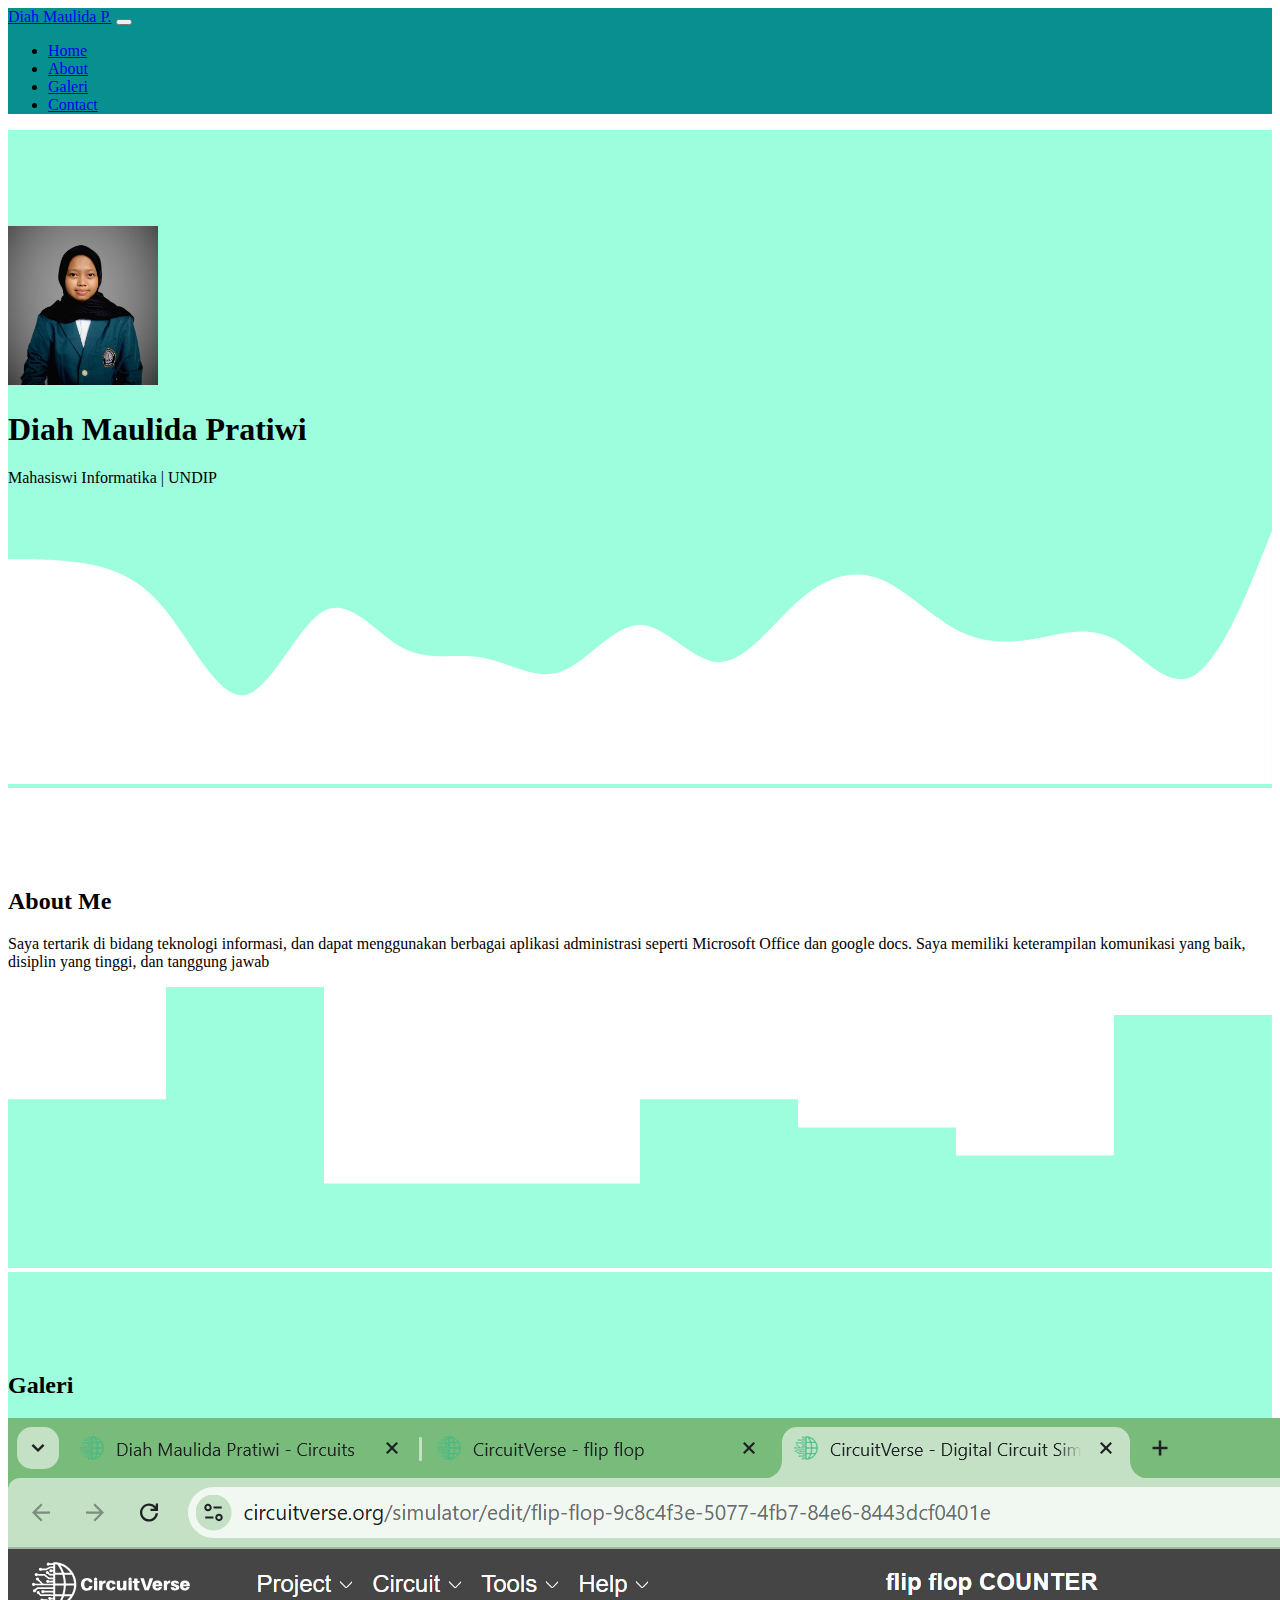
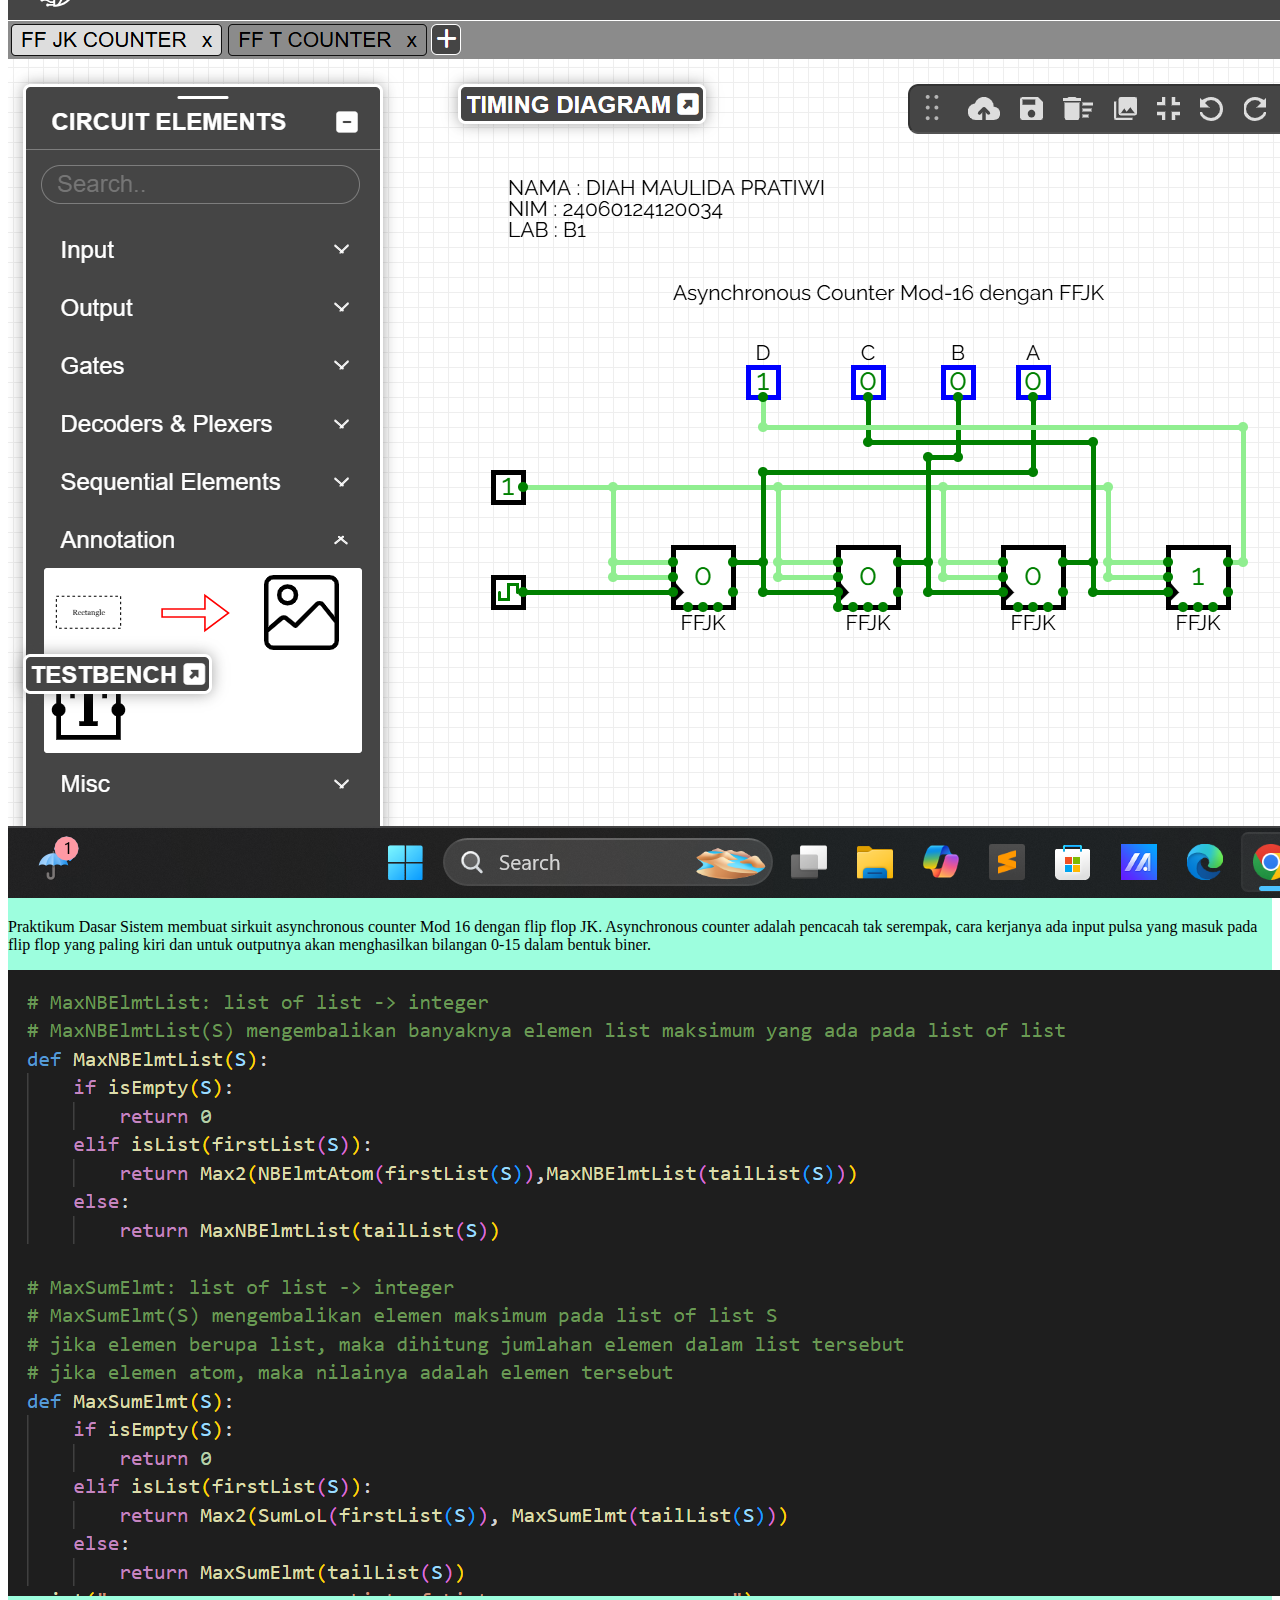
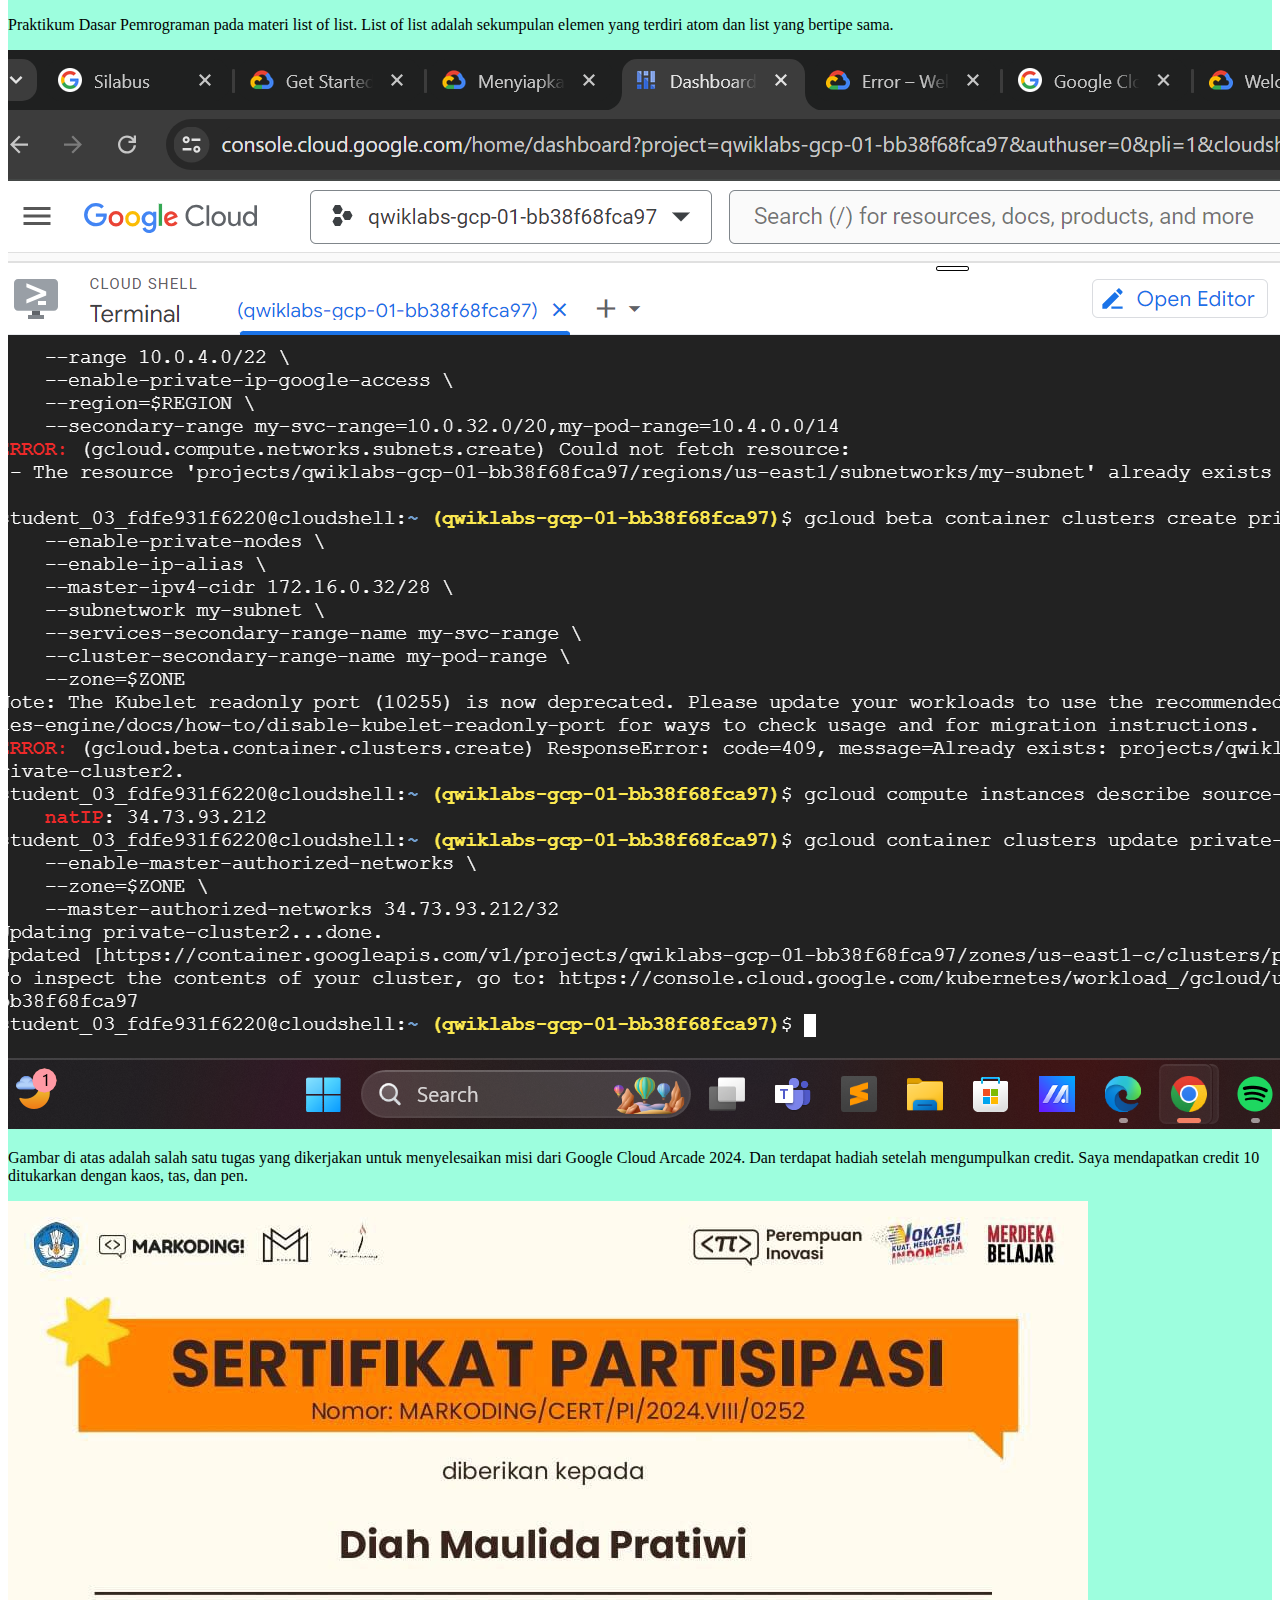
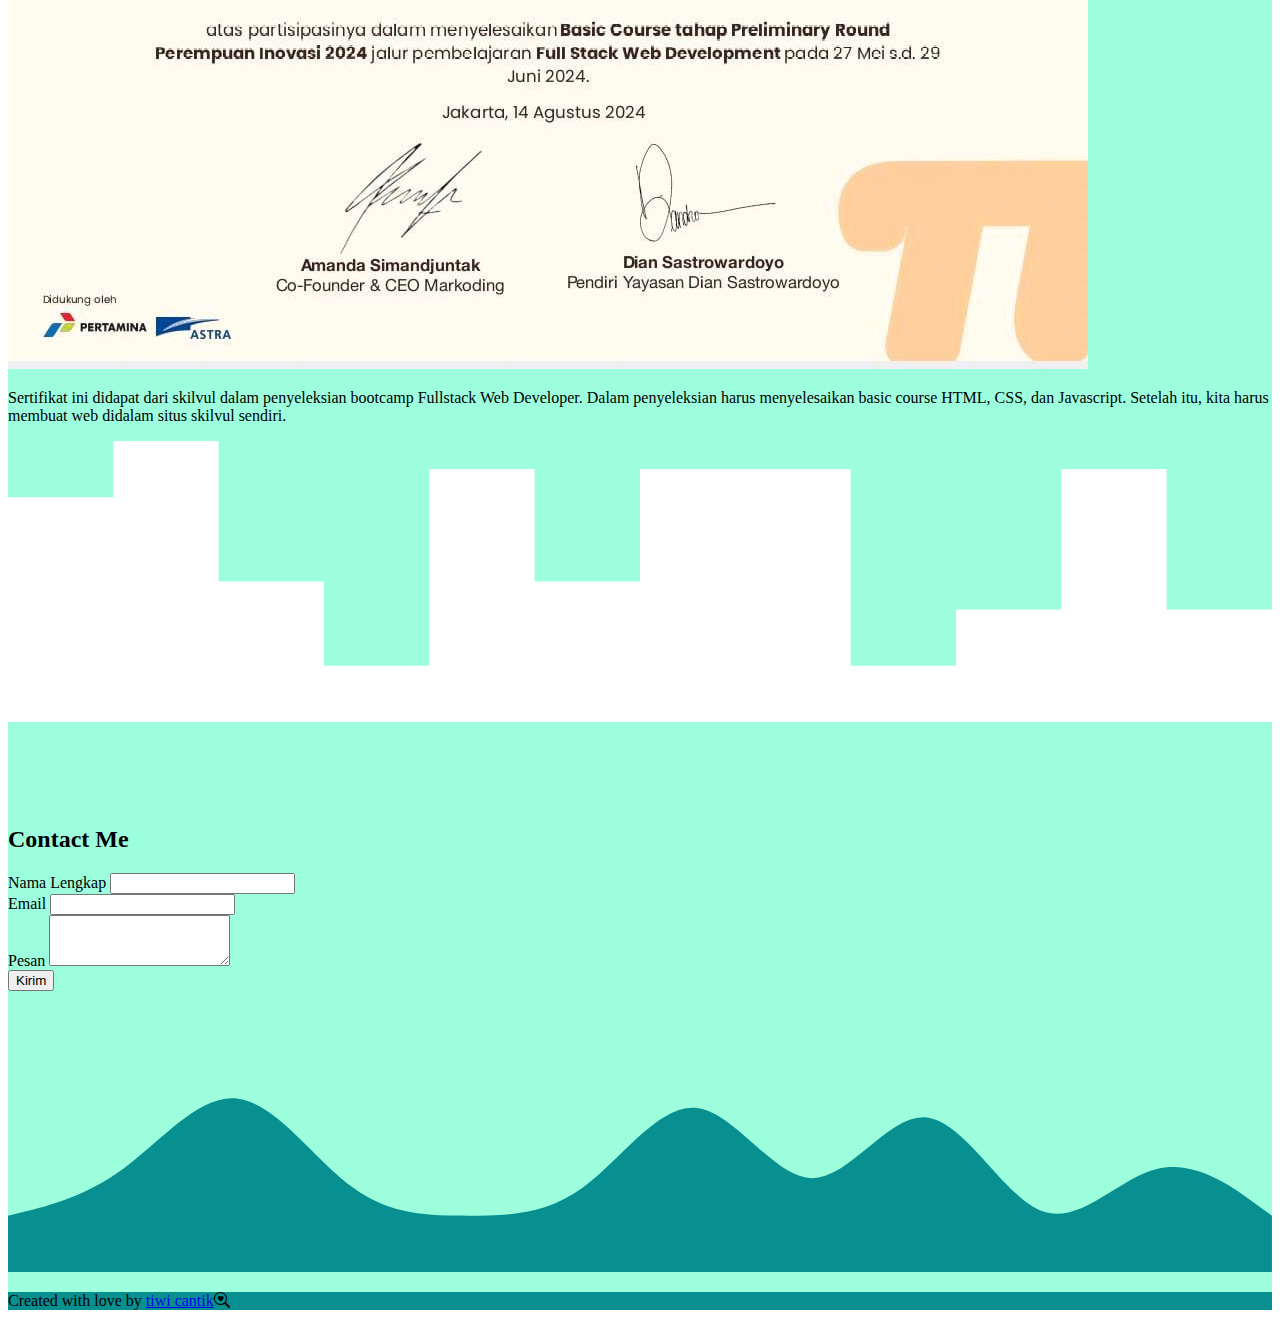
<file: index.html>
<!DOCTYPE html>
<html lang="en">
  <head>
    <!-- Required meta tags -->
    <meta charset="utf-8" />
    <meta name="viewport" content="width=device-width, initial-scale=1" />

    <!-- Bootstrap CSS -->
    <link
      href="https://cdn.jsdelivr.net/npm/bootstrap@5.0.2/dist/css/bootstrap.min.css"
      rel="stylesheet"
      integrity="sha384-EVSTQN3/azprG1Anm3QDgpJLIm9Nao0Yz1ztcQTwFspd3yD65VohhpuuCOmLASjC"
      crossorigin="anonymous"
    />
    <!-- icons -->
    <link rel="stylesheet" href="https://cdn.jsdelivr.net/npm/bootstrap-icons@1.11.3/font/bootstrap-icons.min.css">
    <!-- My CSS -->
    <link rel="stylesheet" href="style.css"/>

    <title>My Portofolio | Diah Maulida Pratiwi</title>
  </head>
  <body id="home">
    <!-- Navbar -->
    <nav
      class="navbar navbar-expand-lg navbar-dark shadow fixed-top"
      style="background-color: #088f8f"
    >
      <div class="container">
        <a class="navbar-brand" href="#">Diah Maulida P.</a>
        <button
          class="navbar-toggler"
          type="button"
          data-bs-toggle="collapse"
          data-bs-target="#navbarNavDropdown"
          aria-controls="navbarNavDropdown"
          aria-expanded="false"
          aria-label="Toggle navigation"
        >
          <span class="navbar-toggler-icon"></span>
        </button>
        <div class="collapse navbar-collapse" id="navbarNavDropdown">
          <ul class="navbar-nav ms-auto">
            <li class="nav-item">
              <a class="nav-link active" aria-current="page" href="#home">Home</a>
            </li>
            <li class="nav-item">
              <a class="nav-link" href="#about">About</a>
            </li>
            </li>
            <li class="nav-item">
              <a class="nav-link" href="#galeri">Galeri</a>
            </li>
            <li class="nav-item">
              <a class="nav-link" href="#contact">Contact</a>
            </li>
              
            </li>
          </ul>
        </div>
      </div>
    </nav>
    <!-- Akhir Navbar -->
    <!-- Jumbotron -->
    <section class="jumbotron text-center">
        <img src="img/my picture.jpg" alt="Diah Maulida" width="150"
        class="rounded-circle img-thumbnail"/>
        <h1 class="display-4">Diah Maulida Pratiwi</h1>
        <p class="lead">Mahasiswi Informatika | UNDIP </p>
        <svg xmlns="http://www.w3.org/2000/svg" viewBox="0 0 1440 320"><path fill="#ffffff" fill-opacity="1" d="M0,64L15,64C30,64,60,64,90,69.3C120,75,150,85,180,122.7C210,160,240,224,270,218.7C300,213,330,139,360,122.7C390,107,420,149,450,165.3C480,181,510,171,540,176C570,181,600,203,630,192C660,181,690,139,720,138.7C750,139,780,181,810,181.3C840,181,870,139,900,112C930,85,960,75,990,85.3C1020,96,1050,128,1080,144C1110,160,1140,160,1170,154.7C1200,149,1230,139,1260,154.7C1290,171,1320,213,1350,197.3C1380,181,1410,107,1425,69.3L1440,32L1440,320L1425,320C1410,320,1380,320,1350,320C1320,320,1290,320,1260,320C1230,320,1200,320,1170,320C1140,320,1110,320,1080,320C1050,320,1020,320,990,320C960,320,930,320,900,320C870,320,840,320,810,320C780,320,750,320,720,320C690,320,660,320,630,320C600,320,570,320,540,320C510,320,480,320,450,320C420,320,390,320,360,320C330,320,300,320,270,320C240,320,210,320,180,320C150,320,120,320,90,320C60,320,30,320,15,320L0,320Z"></path></svg>
        </section>
    <!-- Akhir Jumbotron -->
    <!-- about -->
    <section id="about">
        <div class="container">
            <div class="container">
                <div class="row text-center mb-3">
                  <div class="col">
                    <h2>About Me</h2>
                  </div>
                </div>
                <div class="row justify-content-center fs-5 text-center">
                    <div class="col-md-5 text-center">
                        <p>Saya tertarik di bidang teknologi informasi, dan dapat menggunakan berbagai aplikasi administrasi seperti Microsoft Office dan google docs. Saya memiliki keterampilan komunikasi yang baik, disiplin yang tinggi, dan tanggung jawab</p>
                    </div>
                </div>
              </div>
        </div>
        <svg xmlns="http://www.w3.org/2000/svg" viewBox="0 0 1440 320"><path fill="#9dfede" fill-opacity="1" d="M0,160L0,128L180,128L180,0L360,0L360,224L540,224L540,224L720,224L720,128L900,128L900,160L1080,160L1080,192L1260,192L1260,32L1440,32L1440,320L1260,320L1260,320L1080,320L1080,320L900,320L900,320L720,320L720,320L540,320L540,320L360,320L360,320L180,320L180,320L0,320L0,320Z"></path></svg>    </section>
    <!-- Project -->
    <section id="galeri">
        <div class="container">
            <div class="row text-center mb-3" style="padding-bottom: 1 rim;">
                <div class="col">
                    <h2>Galeri</h2>
                </div>
            </div>
            <div class="row">
                <div class="col-md-3 mb-3">
                    <div class="card">
                        <img src="img/glr1.png" class="card-img-top" alt="galeri 1">
                        <div class="card-body">
                          <p class="card-text">Praktikum Dasar Sistem membuat sirkuit asynchronous counter Mod 16 dengan flip flop JK. Asynchronous counter adalah pencacah tak serempak, cara kerjanya ada input pulsa yang masuk pada flip flop yang paling kiri dan untuk outputnya akan menghasilkan bilangan 0-15 dalam bentuk biner.</p>
                        </div>
                      </div>
                </div>
                <div class="col-md-3 mb-3">
                    <div class="card">
                        <img src="img/glr3.png" class="card-img-top" alt="galeri 2">
                        <div class="card-body">
                          <p class="card-text">Praktikum Dasar Pemrograman pada materi list of list. List of list adalah sekumpulan elemen yang terdiri atom dan list yang bertipe sama.</p>
                        </div>
                      </div>
                </div>
                <div class="col-md-3 mb-3">
                    <div class="card">
                        <img src="img/glr4.png" class="card-img-top" alt="galeri 3">
                        <div class="card-body">
                          <p class="card-text">Gambar di atas adalah salah satu tugas yang dikerjakan untuk menyelesaikan misi dari Google Cloud Arcade 2024. Dan terdapat hadiah setelah mengumpulkan credit. Saya mendapatkan credit 10 ditukarkan dengan kaos, tas, dan pen.</p>
                        </div>
                      </div>
                </div>
                <div class="col-md-3 mb-3">
                    <div class="card">
                        <img src="img/glr2.jpg" class="card-img-top" alt="galeri 4">
                        <div class="card-body">
                          <p class="card-text">Sertifikat ini didapat dari skilvul dalam penyeleksian bootcamp Fullstack Web Developer. Dalam penyeleksian harus menyelesaikan basic course HTML, CSS, dan Javascript. Setelah itu, kita harus membuat web didalam situs skilvul sendiri.</p>
                        </div>
                      </div>
                </div>
            </div>
        </div>
        <svg xmlns="http://www.w3.org/2000/svg" viewBox="0 0 1440 320"><path fill="#ffffff" fill-opacity="1" d="M0,256L0,64L120,64L120,0L240,0L240,160L360,160L360,256L480,256L480,32L600,32L600,160L720,160L720,32L840,32L840,32L960,32L960,256L1080,256L1080,192L1200,192L1200,32L1320,32L1320,192L1440,192L1440,320L1320,320L1320,320L1200,320L1200,320L1080,320L1080,320L960,320L960,320L840,320L840,320L720,320L720,320L600,320L600,320L480,320L480,320L360,320L360,320L240,320L240,320L120,320L120,320L0,320L0,320Z"></path></svg>    <!-- Contact -->
    <section id="contact" class="bg-light">
      <div class="container">
        <div class="row text-center mb-3">
          <div class="col">
            <h2>Contact Me</h2>
          </div>
        </div>
        <div class="row justify-content-center">
          <div class="col-md-6">
            <form action="send_email.php" method="POST">
              <div class="mb-3">
                <label for="name" class="form-label">Nama Lengkap</label>
                <input type="text" class="form-control" id="name" aria-describedby="name"/>
              </div>
              <div class="mb-3">
                <label for="email" class="form-label">Email</label>
                <input type="email" class="form-control" id="email" aria-describedby="email"/>
              </div>
              <div class="mb-3">
                <label for="pesan" class="form-label">Pesan</label>
                <textarea class="form-control" id="pesan" rows="3"></textarea>
              </div>
              <button type="submit" class="btn btn-primary">Kirim</button>
            </form>
          </div>
        </div>
      </div>
      <svg xmlns="http://www.w3.org/2000/svg" viewBox="0 0 1440 320"><path fill="#088f8f" fill-opacity="1" d="M0,256L21.8,250.7C43.6,245,87,235,131,202.7C174.5,171,218,117,262,122.7C305.5,128,349,192,393,224C436.4,256,480,256,524,256C567.3,256,611,256,655,224C698.2,192,742,128,785,133.3C829.1,139,873,213,916,213.3C960,213,1004,139,1047,144C1090.9,149,1135,235,1178,250.7C1221.8,267,1265,213,1309,202.7C1352.7,192,1396,224,1418,240L1440,256L1440,320L1418.2,320C1396.4,320,1353,320,1309,320C1265.5,320,1222,320,1178,320C1134.5,320,1091,320,1047,320C1003.6,320,960,320,916,320C872.7,320,829,320,785,320C741.8,320,698,320,655,320C610.9,320,567,320,524,320C480,320,436,320,393,320C349.1,320,305,320,262,320C218.2,320,175,320,131,320C87.3,320,44,320,22,320L0,320Z"></path></svg>
    </section>
    <!-- footer -->
    <footer style="background-color: #088f8f" class="text-white text-center pb-4">
      <p>Created with love by <a href="https://www.instagram.com/diah.tiwi4/" class="text-white fw-bold">tiwi cantik</a><i class="bi bi-search-heart text-danger"></i></p>
    </footer>
    <script
      src="https://cdn.jsdelivr.net/npm/bootstrap@5.0.2/dist/js/bootstrap.bundle.min.js"
      integrity="sha384-MrcW6ZMFYlzcLA8Nl+NtUVF0sA7MsXsP1UyJoMp4YLEuNSfAP+JcXn/tWtIaxVXM"
      crossorigin="anonymous"
    ></script>
  </body>
</html>
</file>
<file: style.css>
.jumbotron {
  padding-top: 6rem;
  background-color: #9dfede;
}
#galeri {
  background-color: #9dfede;
}
section {
  padding-top: 5rem;
}
</file>
